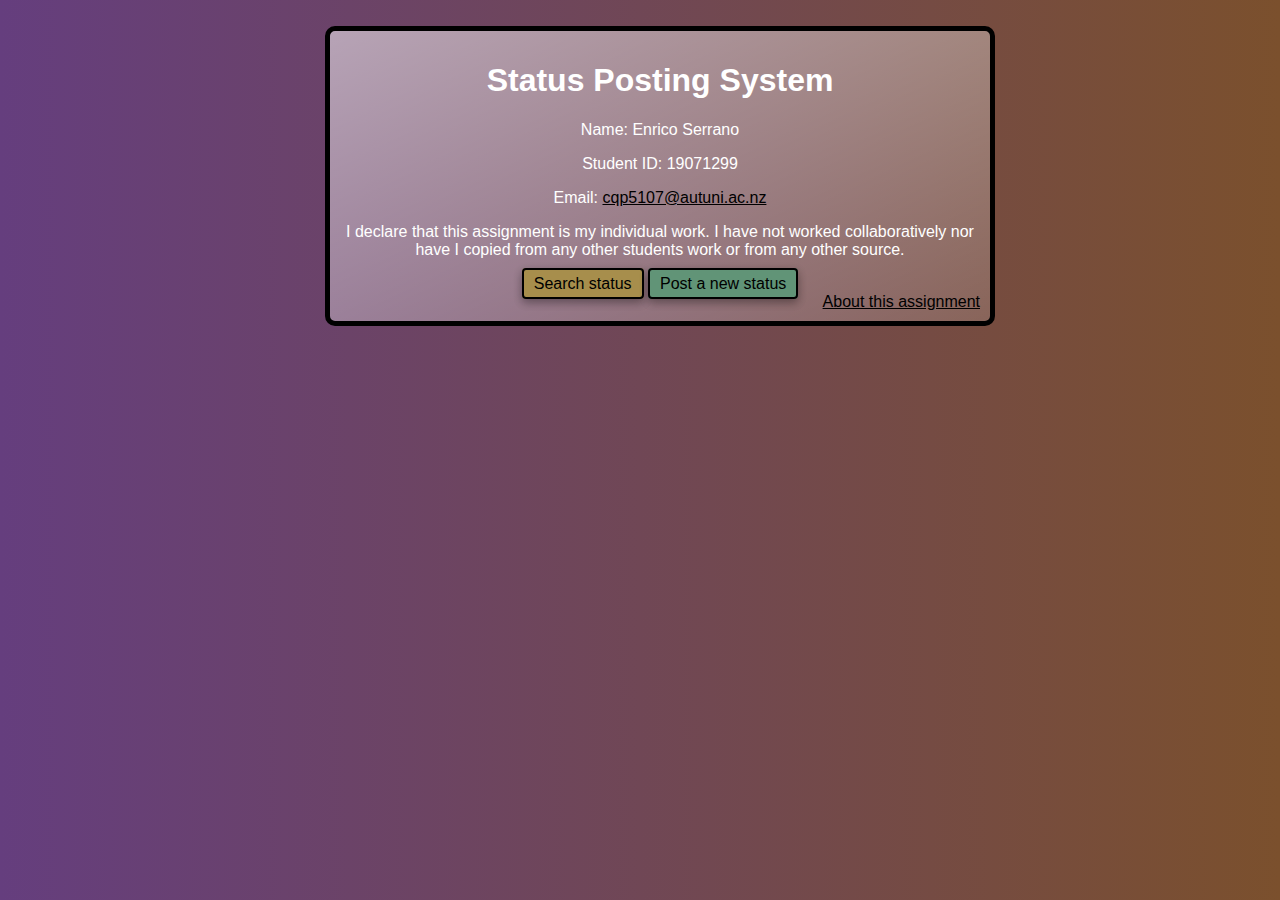
<file: index.html>
<!DOCTYPE html>
<html lang="en">
   <head>
      <meta charset="UTF-8">
      <meta http-equiv="X-UA-Compatible" content="IE=edge">
      <meta name="viewport" content="width=device-width, initial-scale=1.0">
      <link rel = "stylesheet" type = "text/css" href = "styles.css"/>
      <title>Home Page</title>
   </head>
   <body>
      <div class="box-container">
         <h1>Status Posting System</h1>
         <p>Name: Enrico Serrano</p>
         <p>Student ID: 19071299</p>
         <p>Email: <a href="mailto:cqp5107@autuni.ac.nz" target="_blank">cqp5107@autuni.ac.nz</a></p>
         <p>I declare that this assignment is my individual work. I have not worked collaboratively nor have I copied from any other students work or from any other source.</p>
         <a href="http://cqp5107.cmslamp14.aut.ac.nz/assign1/searchstatusform.html" class="indexsearch-button">Search status</a>
         <a href="http://cqp5107.cmslamp14.aut.ac.nz/assign1/poststatusform.php" class="indexpost-button">Post a new status</a>
         <div class="about-align">
            <a href="http://cqp5107.cmslamp14.aut.ac.nz/assign1/about.html" class="indexabout-button">About this assignment</a>
         </div>
      </div>
   </body>
</html>
</file>
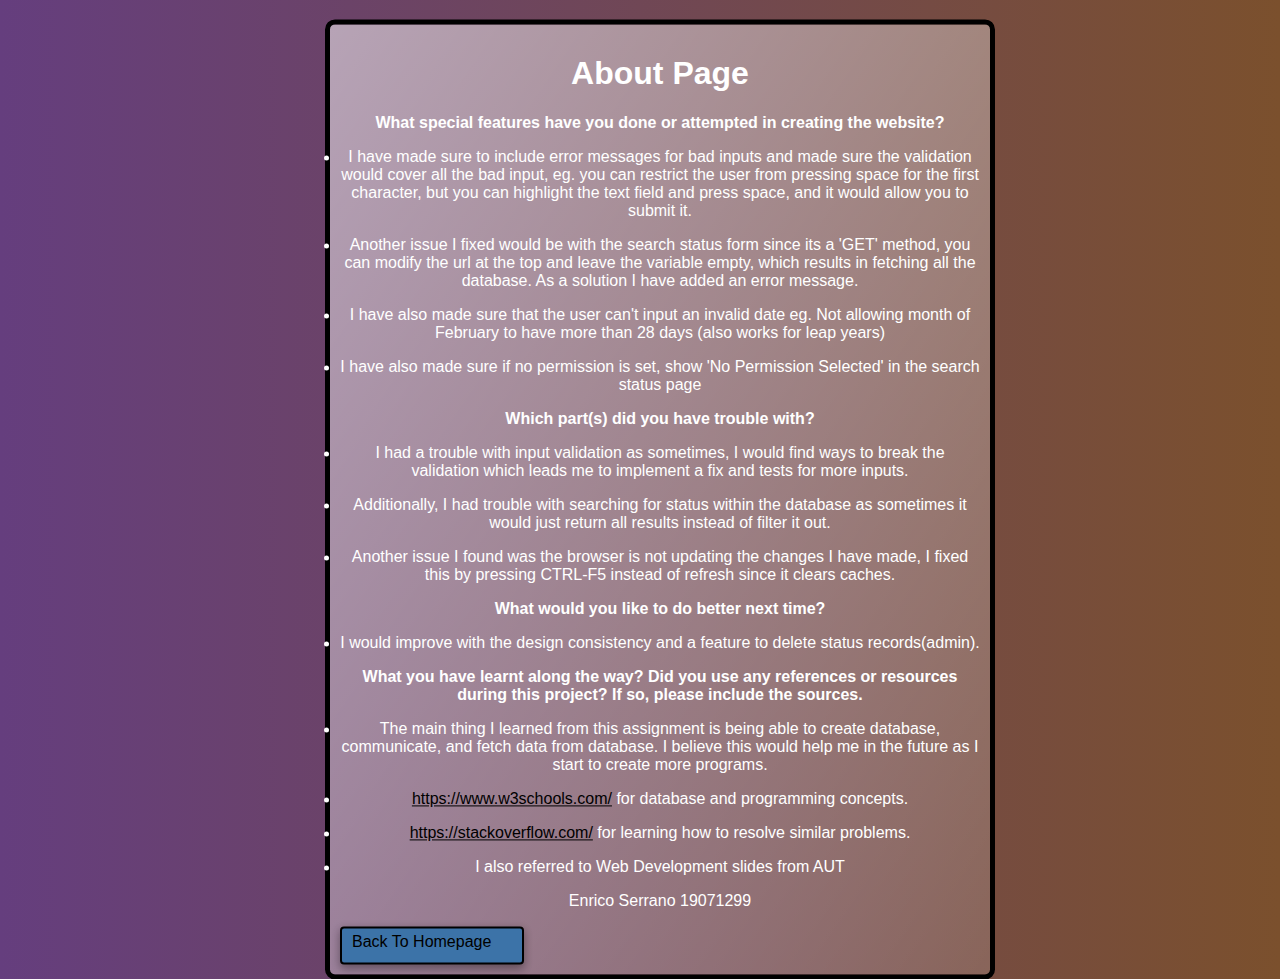
<file: about.html>
<!DOCTYPE html>
<html lang="en">
   <head>
      <meta charset="UTF-8">
      <meta http-equiv="X-UA-Compatible" content="IE=edge">
      <meta name="viewport" content="width=device-width, initial-scale=1.0">
      <link rel = "stylesheet" type = "text/css" href = "styles.css"/>
      <title>About Page</title>
   </head>
   <body>
      <div class="box-container">
         <h1>About Page</h1>
         <p><b>What special features have you done or attempted in creating the website?</b></p>
         <p><li>I have made sure to include error messages for bad inputs and made sure the validation would cover all the bad input, eg. you can restrict the user from pressing space for the first character, but you can highlight the text field and press space, and it would allow you to submit it.</li></p>
         <p><li>Another issue I fixed would be with the search status form since its a 'GET' method, you can modify the url at the top and leave the variable empty, which results in fetching all the database. As a solution I have added an error message.</li></p>
         <p><li>I have also made sure that the user can't input an invalid date eg. Not allowing month of February to have more than 28 days (also works for leap years)</li></p>
         <p><li>I have also made sure if no permission is set, show 'No Permission Selected' in the search status page</li></p>
         <p><b>Which part(s) did you have trouble with?</b></p>
         <p><li>I had a trouble with input validation as sometimes, I would find ways to break the validation which leads me to implement a fix and tests for more inputs.</li></p>
         <p><li>Additionally, I had trouble with searching for status within the database as sometimes it would just return all results instead of filter it out.</li></p>
         <p><li>Another issue I found was the browser is not updating the changes I have made, I fixed this by pressing CTRL-F5 instead of refresh since it clears caches.</li></p>
         <p><b>What would you like to do better next time?</b></p>
         <p><li>I would improve with the design consistency and a feature to delete status records(admin).</li></p>
         <p><b>What you have learnt along the way? Did you use any references or resources during this project? If so, please include the sources.</b></p>
         <p><li>The main thing I learned from this assignment is being able to create database, communicate, and fetch data from database. I believe this would help me in the future as I start to create more programs.</li></p>
         <p><li><a href="https://www.w3schools.com/" target="_blank">https://www.w3schools.com/</a> for database and programming concepts.</li></p>
         <p><li><a href="https://stackoverflow.com/" target="_blank">https://stackoverflow.com/</a> for learning how to resolve similar problems.</li></p>
         <p><li>I also referred to Web Development slides from AUT</li></p>
         <p>Enrico Serrano 19071299</p>
         <a href="http://cqp5107.cmslamp14.aut.ac.nz/assign1/index.html" class="back-button">Back To Homepage</a>
      </div>
   </body>
</html>
</file>
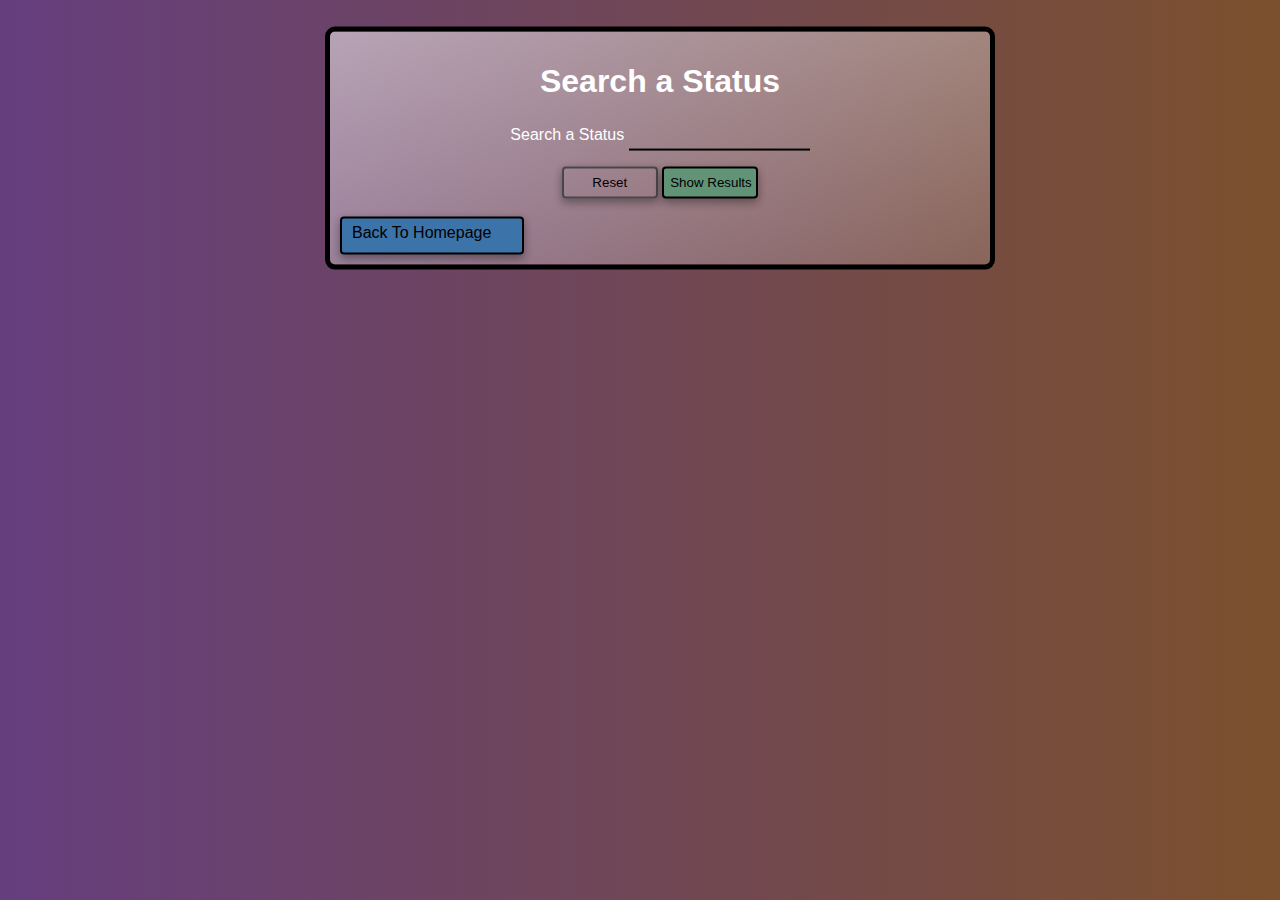
<file: searchstatusform.html>
<!DOCTYPE html>
<html lang="en">
   <head>
      <meta charset="UTF-8">
      <meta http-equiv="X-UA-Compatible" content="IE=edge">
      <meta name="viewport" content="width=device-width, initial-scale=1.0">
      <link rel = "stylesheet" type = "text/css" href = "styles.css"/>
      <title>Search Status Page</title>
   </head>
   <body>
      <div class="box-container">
         <h1>Search a Status</h1>
         <form action ="searchstatusprocess.php" method = "GET">
            <p>
               <label>Search a Status</label>
               <input type="text" name="search" required="required" id="searchvalidation" class="searchstatustext" pattern="^[\w,.!?][\s\w,.!?]*$" title="Search input must not be empty">
            </p>
            <input type="reset" value="Reset">
            <input type="submit" value="Show Results" name="submit">
         </form>
         <br>
         <a href="http://cqp5107.cmslamp14.aut.ac.nz/assign1/index.html" class="back-button">Back To Homepage</a>
      </div>
   </body>
</html>
<script>
   document.getElementById("searchvalidation").addEventListener('keydown', function (j) {
   if (this.value.length === 0 && j.which === 32)j.preventDefault();
   });
</script>
</file>
<file: styles.css>
body {
    font-family: Verdana, sans-serif;
    text-align: center;
	background: rgb(140,61,193);
    background: linear-gradient(90deg, #653e7e 0%, #7b502d 100%);
}
.box-container {
    width: 50%;
    border: 5px solid rgb(0, 0, 0);
    padding: 10px;
    margin: 20px;
    border-radius: 10px;
    left: 50%;
    top: 1%;
    transform: translateX(-50%) translateY(-1%);
    text-align: center;
    position: absolute;
    background: rgba(255, 255, 255, 0.11);
    background: linear-gradient(to right bottom, rgba(255, 255, 255, 0.514), rgba(255, 255, 255, 0.137));
}
.about-align {
    text-align: right;
}
p, h1,li {
    color: white;
}
a {
    color: black;
}
a:hover {
    color: rgb(180, 179, 179);
}
.content {
    width: 50%;
    border: 5px solid rgb(0, 0, 0);
    padding: 10px;
    margin: 20px;
    border-radius: 10px;
    left: 50%;
    top: 1%;
    transform: translateX(-50%) translateY(-1%);
    text-align: center;
    position: absolute;
}

.statustext {
    height: 25px;
    width: 40%;
    border-bottom: 2px solid black;
    border-top: hidden;
    border-right: hidden;
    border-left: hidden;
    background: rgba(255, 255, 255, 0);
}
.statuscodetext {
    height: 25px;
    border-bottom: 2px solid black;
    border-top: hidden;
    border-right: hidden;
    border-left: hidden;
    background: rgba(255, 255, 255, 0);
}
.searchstatustext {
    height: 25px;
    border-bottom: 2px solid black;
    border-top: hidden;
    border-right: hidden;
    border-left: hidden;
    background: rgba(255, 255, 255, 0);
}
input[type=reset] {
    background-color: rgba(255, 255, 255, 0);
    color: black;
    border: 2px solid #474747;
    width: 6rem;
    height: 2rem;
    box-shadow: 0 4px 8px 0 rgba(0,0,0,0.2), 0 3px 10px 0 rgba(0,0,0,0.19);
    border-radius: 4px;
}
input[type=reset]:hover {
    background-color: #555555;
    color: white;
}
input[type=submit] {
    background-color: #619477;
    color: black;
    border: 2px solid #000000;
    width: 6rem;
    height: 2rem;
    box-shadow: 0 4px 8px 0 rgba(0,0,0,0.2), 0 3px 10px 0 rgba(0,0,0,0.19);
    border-radius: 4px;
}
input[type=submit]:hover {
    background-color: #555555;
    color: white;
}
.backbutton {
    text-align: right;
    display: flex;
}
.back-button {
    background-color: #3c73a8;
    color: black;
    border: 2px solid #000000;
    width: 10rem;
    height: 1.5rem;
    box-shadow: 0 4px 8px 0 rgba(0,0,0,0.2), 0 3px 10px 0 rgba(0,0,0,0.19);
    border-radius: 4px;
    text-decoration: none;
    text-align: left;
    display: flex;
    padding: 5px 10px;
}
.back-button:hover {
    color: rgb(214, 213, 213);
}
.indexpost-button {
    background-color: #619477;
    color: black;
    border: 2px solid #000000;
    width: 10rem;
    height: 2rem;
    box-shadow: 0 4px 8px 0 rgba(0,0,0,0.2), 0 3px 10px 0 rgba(0,0,0,0.19);
    border-radius: 4px;
    text-decoration: none;
    padding: 5px 10px;
}
.indexsearch-button {
    background-color: #a78e4c;
    color: black;
    border: 2px solid #000000;
    width: 10rem;
    height: 2rem;
    box-shadow: 0 4px 8px 0 rgba(0,0,0,0.2), 0 3px 10px 0 rgba(0,0,0,0.19);
    border-radius: 4px;
    text-decoration: none;
    padding: 5px 10px;
}
.indexpost-button:hover {
    color: rgb(214, 213, 213);
}
.indexsearch-button:hover {
    color: rgb(214, 213, 213);
}
</file>
